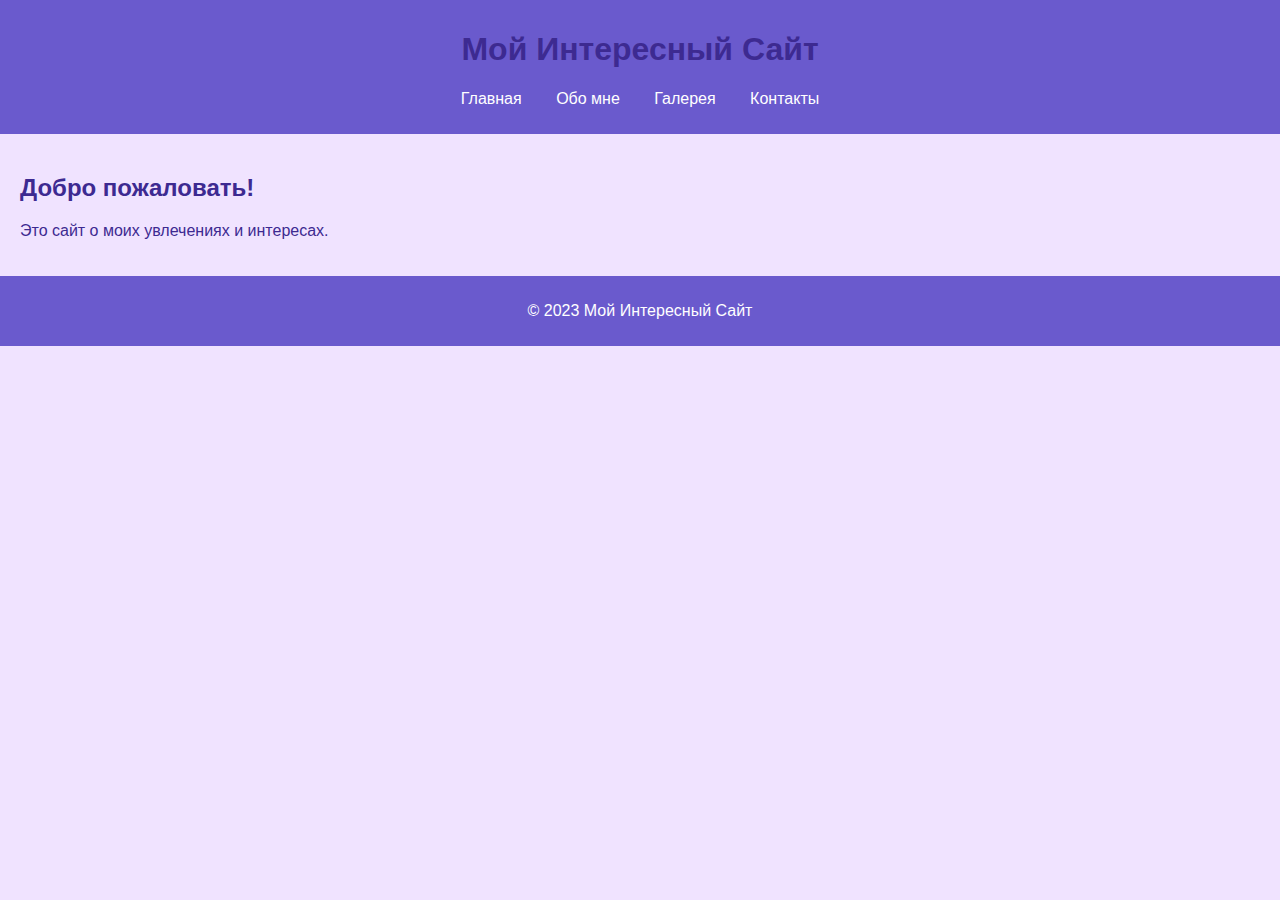
<file: index.html>
<!DOCTYPE html>
<html lang="ru">
<head>
    <meta charset="UTF-8">
    <meta name="viewport" content="width=device-width, initial-scale=1.0">
    <link rel="stylesheet" href="styles.css">
    <title>Главная страница</title>
</head>
<body>
    <header>
        <h1>Мой Интересный Сайт</h1>
        <nav>
            <ul>
                <li><a href="index.html">Главная</a></li>
                <li><a href="about.html">Обо мне</a></li>
                <li><a href="gallery.html">Галерея</a></li>
                <li><a href="contact.html">Контакты</a></li>
            </ul>
        </nav>
    </header>
    <main>
        <h2>Добро пожаловать!</h2>
        <p>Это сайт о моих увлечениях и интересах.</p>
    </main>
    <footer>
        <p>&copy; 2023 Мой Интересный Сайт</p>
    </footer>
</body>
</html>
</file>
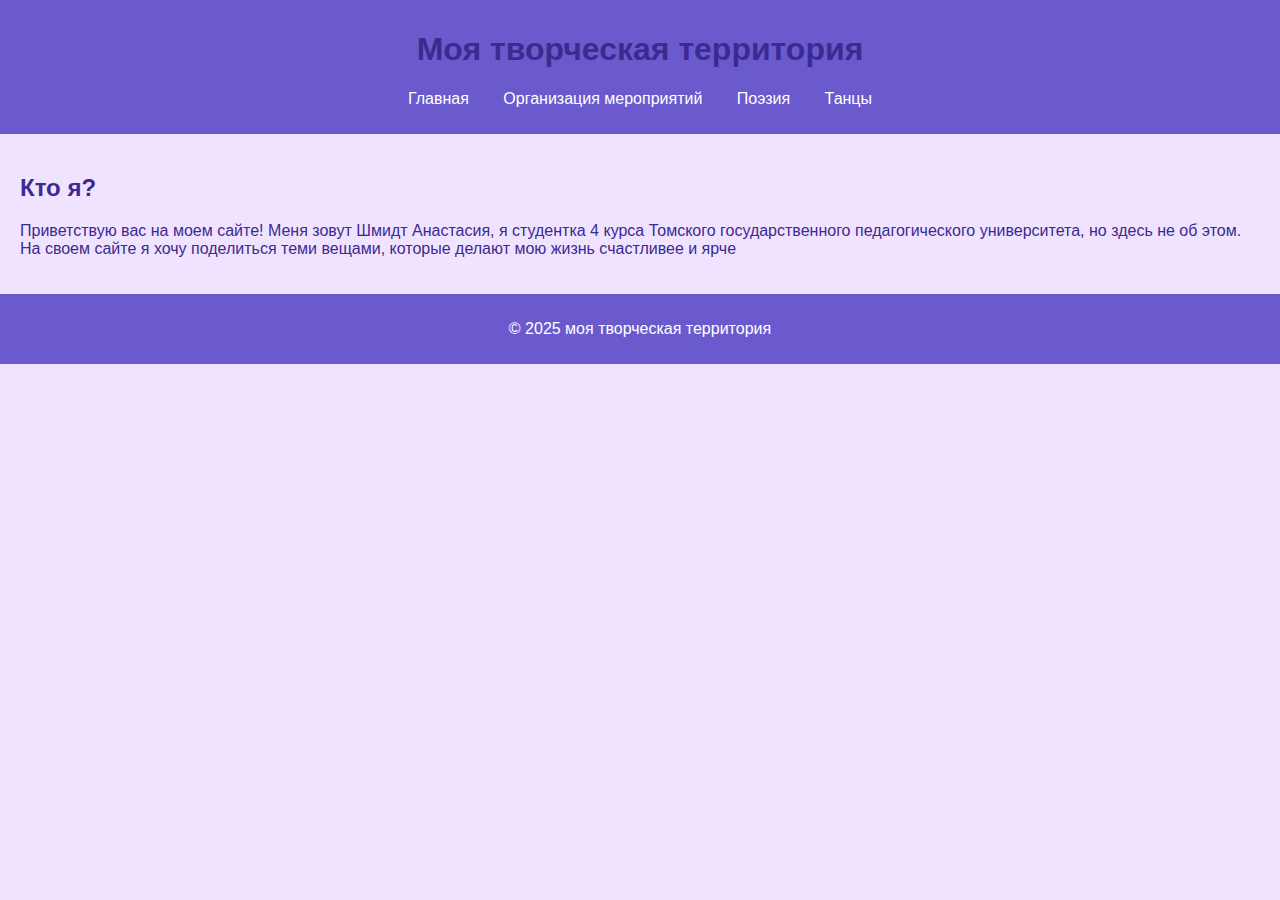
<file: about.html>
<!DOCTYPE html>
<html lang="ru">
<head>
    <meta charset="UTF-8">
    <meta name="viewport" content="width=device-width, initial-scale=1.0">
    <link rel="stylesheet" href="styles.css">
    <title>Кто я?</title>
</head>
<body>
    <header>
        <h1>Моя творческая территория</h1>
        <nav>
            <ul>
                <li><a href="index.html">Главная</a></li>
                <li><a href="about.html">Организация мероприятий</a></li>
                <li><a href="gallery.html">Поэзия</a></li>
                <li><a href="contact.html">Танцы</a></li>
            </ul>
        </nav>
    </header>
    <main>
        <h2>Кто я?</h2>
        <p>Приветствую вас на моем сайте! Меня зовут Шмидт Анастасия, я студентка 4 курса Томского государственного педагогического университета, но здесь не об этом. На своем сайте я хочу поделиться теми вещами, которые делают мою жизнь счастливее и ярче </p>
    </main>
    <footer>
        <p>&copy; 2025 моя творческая территория</p>
    </footer>
</body>
</html>
</file>
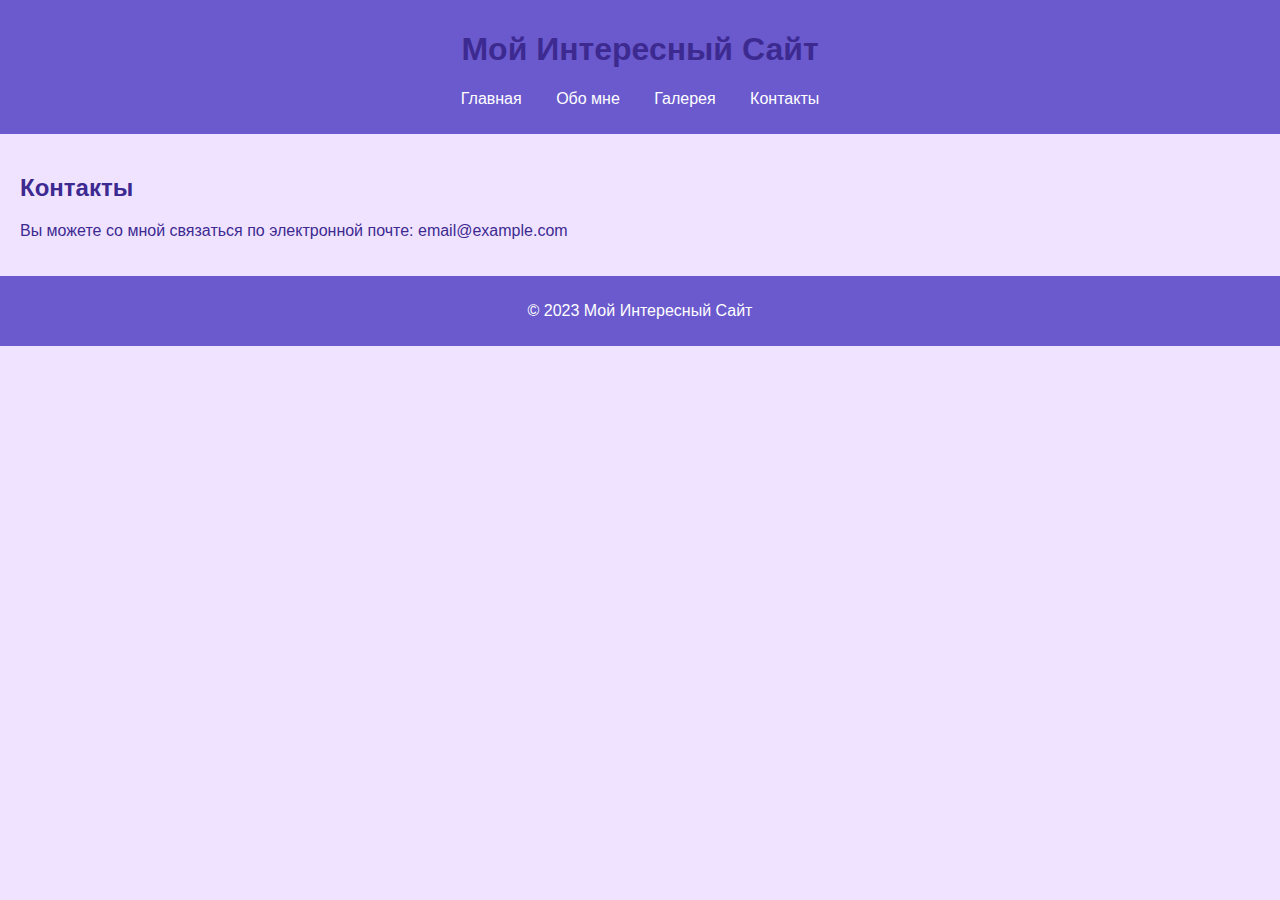
<file: contact.html>
<!DOCTYPE html>
<html lang="ru">
<head>
    <meta charset="UTF-8">
    <meta name="viewport" content="width=device-width, initial-scale=1.0">
    <link rel="stylesheet" href="styles.css">
    <title>Контакты</title>
</head>
<body>
    <header>
        <h1>Мой Интересный Сайт</h1>
        <nav>
            <ul>
                <li><a href="index.html">Главная</a></li>
                <li><a href="about.html">Обо мне</a></li>
                <li><a href="gallery.html">Галерея</a></li>
                <li><a href="contact.html">Контакты</a></li>
            </ul>
        </nav>
    </header>
    <main>
        <h2>Контакты</h2>
        <p>Вы можете со мной связаться по электронной почте: email@example.com</p>
    </main>
    <footer>
        <p>&copy; 2023 Мой Интересный Сайт</p>
    </footer>
</body>
</html>
</file>
<file: styles.css>
body {
    font-family: Arial, sans-serif;
    background-color: #f0e3ff;
    color: #3d2a91;
    margin: 0;
}

header {
    background-color: #6a5acd;
    padding: 10px 0;
    text-align: center;
}

nav ul {
    list-style-type: none;
    padding: 0;
}

nav ul li {
    display: inline;
    margin: 0 15px;
}

nav a {
    color: white;
    text-decoration: none;
}

main {
    padding: 20px;
}

footer {
    text-align: center;
    padding: 10px 0;
    background-color: #6a5acd;
    color: white;
}
</file>
